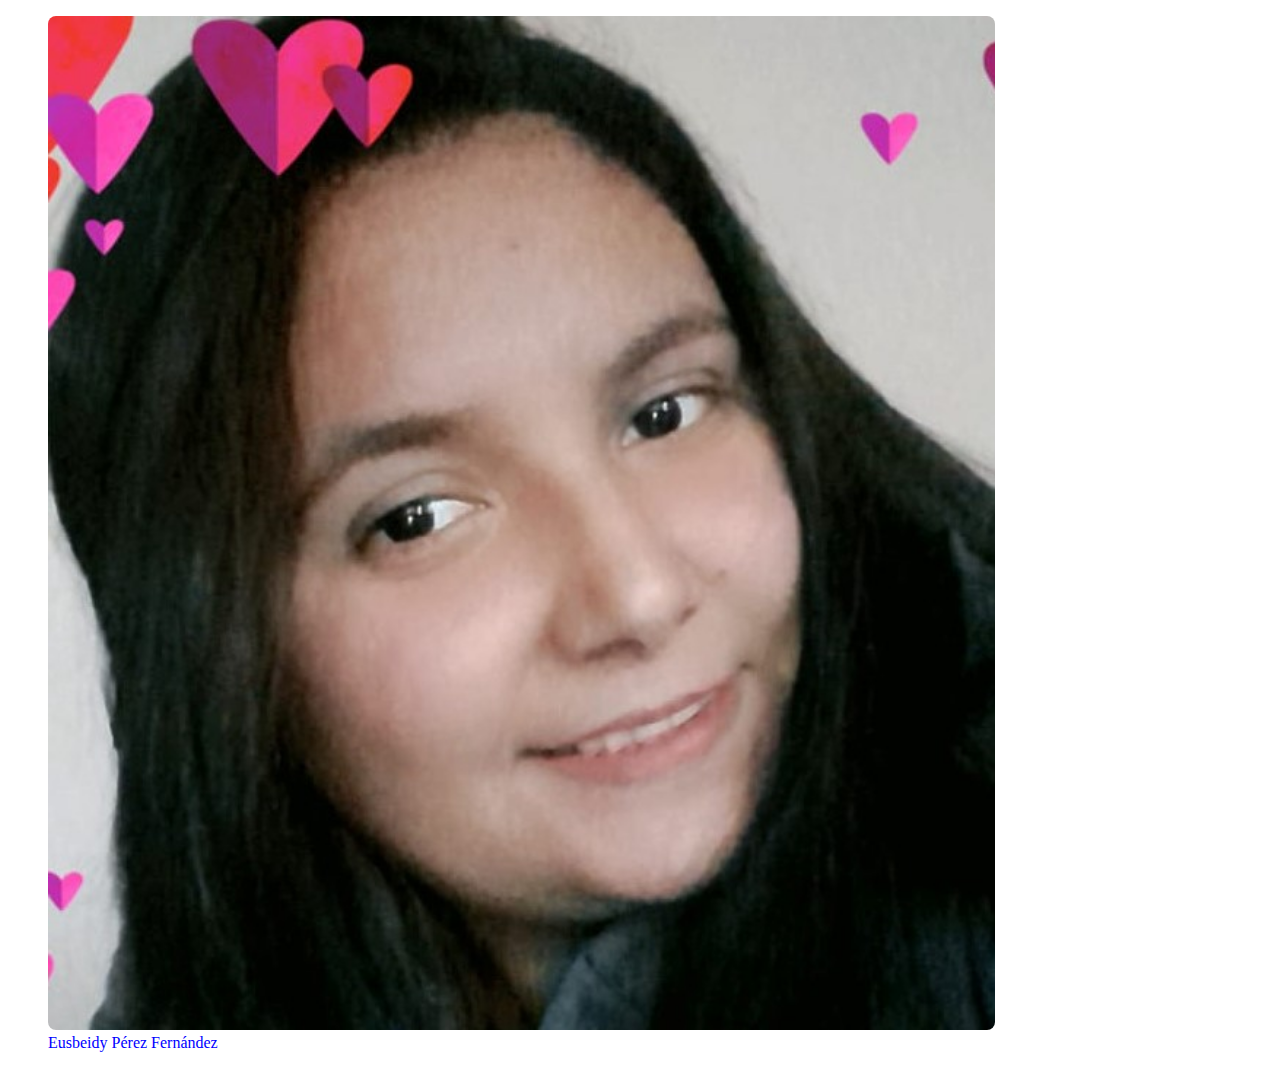
<file: src/index.html>
<!DOCTYPE html>
<html lang="es">
 <head>
    <meta charset="UTF-8">
    <meta http-equiv="X-UA-Compatible" content="IE=edge">
    <meta name="viewport" content="width=device-width, initial-scale=1.0">
    <link rel="stylesheet" href="./css/main.css">
    <title>Eusbeidy Pérez</title>
 </head>
 <body>
     <figure>
        <img src="./img/me.jpg" alt="foto Eusbeidy">
        <figcaption>Eusbeidy Pérez Fernández</figcaption>
     </figure>
    <script src="./js/main.js"></script>
 </body>
</html>
</file>
<file: src/css/main.css>
figcaption{
    color: blue;
}
img{
width: 80%;
height: auto;
border-radius: 8px;
}
</file>
